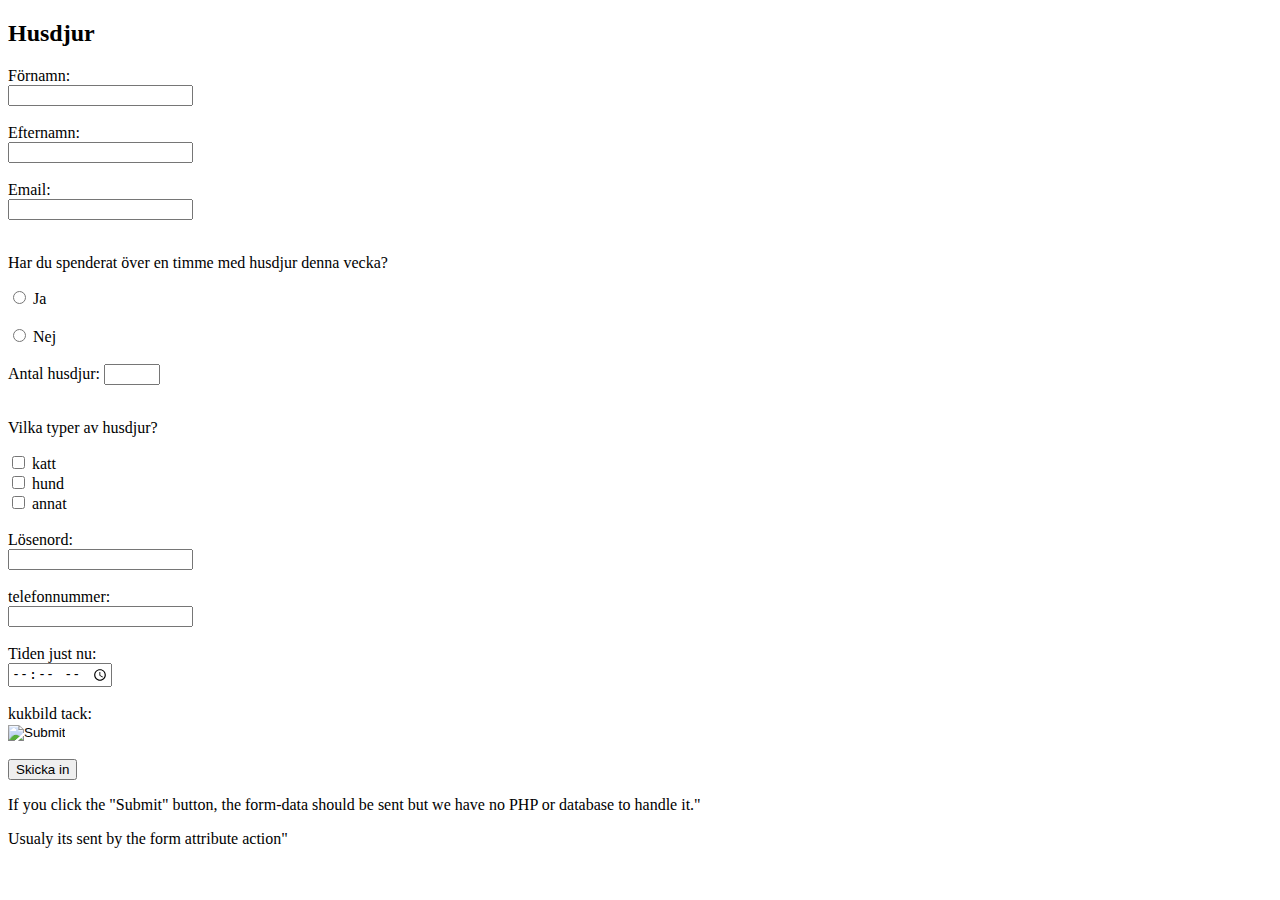
<file: HTML-form/form.html>
<!DOCTYPE html>
<html>
<body>

<h2>Husdjur</h2>

<form action="" target="_blank" method="post">
  
  <label for="fname">Förnamn:</label><br>
  <input type="text" id="fname" name="fname" required><br><br>
  <label for="lname">Efternamn:</label><br>
  <input type="text" id="lname" name="lname" required><br><br>
  <label for="lname">Email:</label><br>
  <input type="email" id="lname" name="lname" required><br><br>

  <p>Har du spenderat över en timme med husdjur denna vecka?</p>
  <input type="radio" id="ja" name="fav_language" value="ja">
  <label for="html">Ja</label><br><br>
  <input type="radio" id="nej" name="fav_language" value="nej">
  <label for="css">Nej</label><br><br>
  
  <label for="age">Antal husdjur:</label>
  <input type="number" id="djur" name="djur" min="0" max="20"><br><br>

  <p>Vilka typer av husdjur?</p>
  <input type="checkbox" id="katt" name="katt" value="katt">
  <label for="katt"> katt </label><br>
  <input type="checkbox" id="hund" name="hund" value="hund">
  <label for="hund"> hund </label><br>
  <input type="checkbox" id="annat" name="annat" value="annat">
  <label for="annat"> annat </label><br><br>    
  
  <label for="lösenord">Lösenord:</label><br>
  <input type="password" id="pwd" name="lösenord" minlength="6" required> <br><br>

  <label for="telefonnummer">telefonnummer:</label><br>
  <input type="tel" id="phone" name="phone" pattern="[0-9]{3}[0-9]{3}[0-9]{4}" required /><br><br>

  <label for="currTime">Tiden just nu:</label><br>
  <input type="time" id="currTime" name="currTime" required /><br><br>

  <label for="kuk">kukbild tack:</label><br>
  <input type="image" id="kuk" name="kuk" required /><br><br>
  
  <input type="submit" value="Skicka in">
  
  
</form> 

<p>If you click the "Submit" button, the form-data should be sent but we have no PHP or database to handle it."</p>
<p>Usualy its sent by the form attribute action"</p>

</body>
</html>
</file>
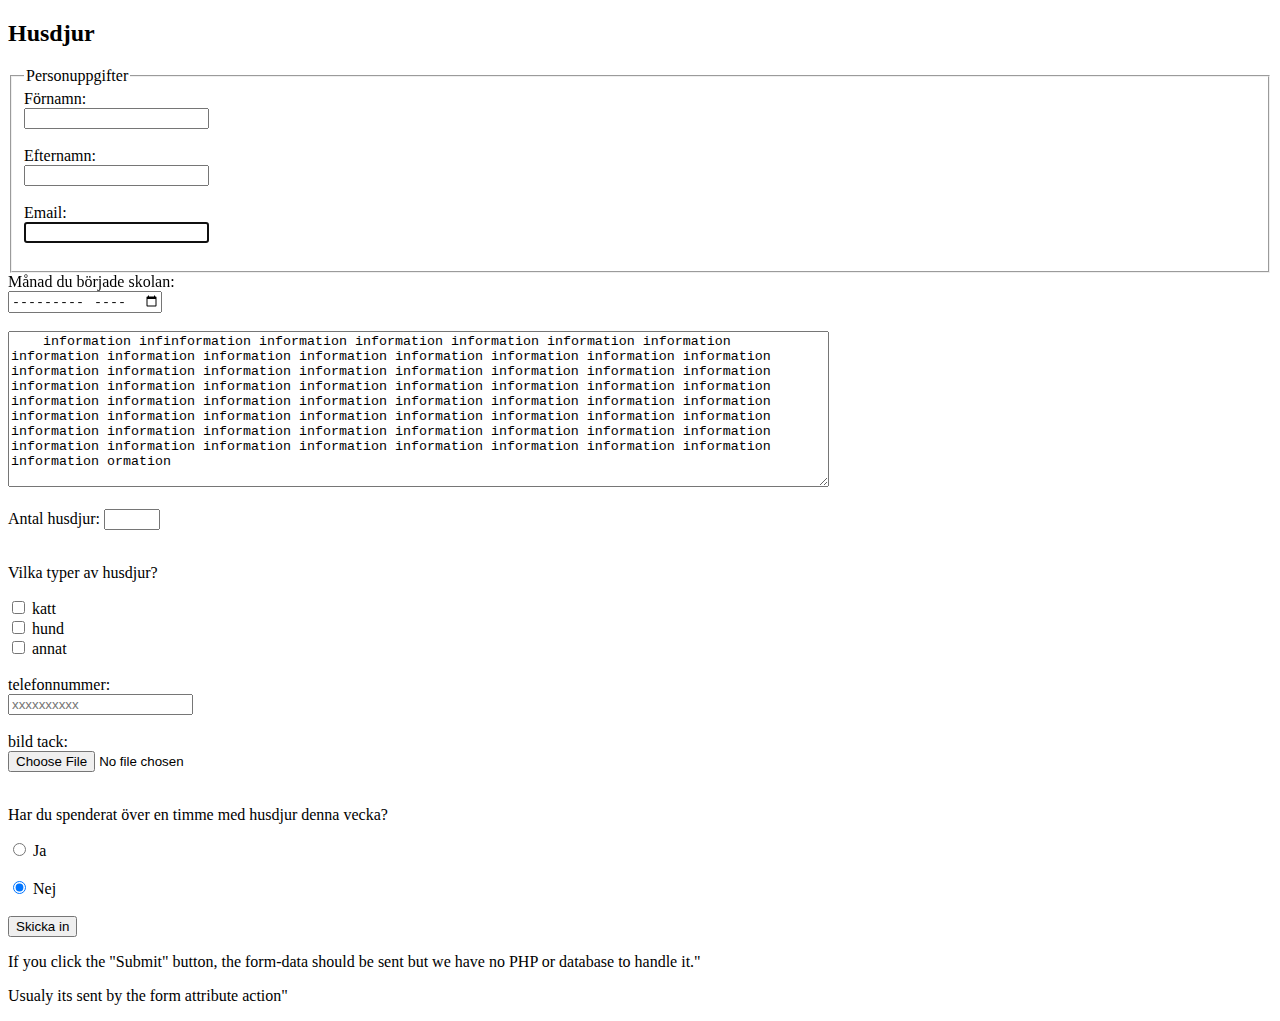
<file: HTML-form/form2.html>
<!DOCTYPE html>
<html>
<body>

<h2>Husdjur</h2>

<form action="" target="_blank" method="post" autocomplete="on">
  <fieldset>
    <legend>Personuppgifter</legend>
    <label for="fname">Förnamn:</label><br>
    <input type="text" id="fname" name="fname" required><br><br>
    <label for="lname">Efternamn:</label><br>
    <input type="text" id="lname" name="lname" required><br><br>
    <label for="lname">Email:</label><br>
    <input type="email" id="lname" name="lname" required autofocus><br><br>
  </fieldset>

  <label for="lname">Månad du började skolan:</label><br>
  <input type="month" id="month" name="month" required autofocus><br><br>

  <textarea readonly cols="100%" rows="10">
    information infinformation information information information information information information information information information information information information information information information information information information information information information information information information information information information information information information information information information information information information information information information information information information information information information information information information information information information information information information information information information information information information information information ormation 
  </textarea><br><br>
  
  <label for="age">Antal husdjur:</label>
  <input type="number" id="djur" name="djur" min="0" max="20"><br><br>

  <p>Vilka typer av husdjur?</p>
  <input type="checkbox" id="katt" name="katt" value="katt">
  <label for="katt"> katt </label><br>
  <input type="checkbox" id="hund" name="hund" value="hund">
  <label for="hund"> hund </label><br>
  <input type="checkbox" id="annat" name="annat" value="annat">
  <label for="annat"> annat </label><br><br>    

  <label for="telefonnummer">telefonnummer:</label><br>
  <input type="tel" id="phone" name="phone" pattern="[0-9]{3}[0-9]{3}[0-9]{2}[0-9]{2}" required placeholder="xxxxxxxxxx"/><br><br>

  <label for="bild">bild tack:</label><br>
  <input type="file" id="bild" name="bild" required accept="image/*"/><br><br>
  
  <p>Har du spenderat över en timme med husdjur denna vecka?</p>
  <input type="radio" id="ja" name="fav_language" value="ja">
  <label for="html">Ja</label><br><br>
  <input type="radio" id="nej" name="fav_language" value="nej" checked>
  <label for="css">Nej</label><br><br>

  <input type="submit" value="Skicka in">
  
  
</form> 

<p>If you click the "Submit" button, the form-data should be sent but we have no PHP or database to handle it."</p>
<p>Usualy its sent by the form attribute action"</p>

</body>
</html>
</file>
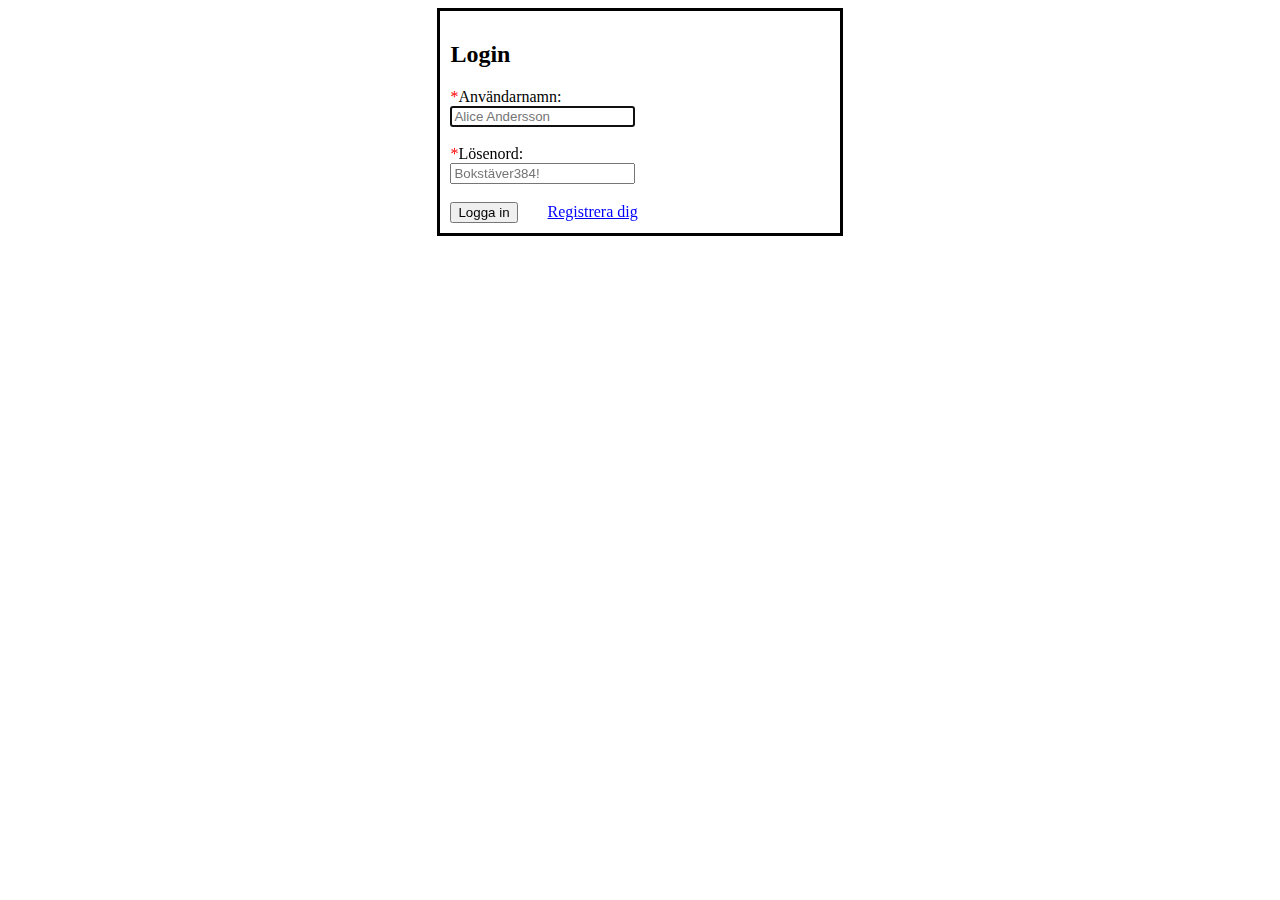
<file: uppgiftKonto/login.html>
<!DOCTYPE html>
<html>
    <head>
        <link rel="stylesheet" href="style.css">
    </head>
<body>
<div class="center">
<form action="" target="_blank" method="post">
  <h2>Login</h2>
  <label for="Användarnamn"><span style="color: red;">*</span>Användarnamn:</label><br>
  <input type="text" id="Användarnamn" name="Användarnamn" required placeholder="Alice Andersson" autofocus maxlength="20"><br><br>
  <label for="Lösenord"><span style="color: red;">*</span>Lösenord:</label><br>
  <input type="password" id="Lösenord" name="Lösenord" required placeholder="Bokstäver384!"><br><br>

  <input type="submit" value="Logga in"><a href="register.html" style="padding-left: 30px;"><span style="color: blue;">Registrera dig</span></a>
</form> 
</div>

</body>
</html>
</file>
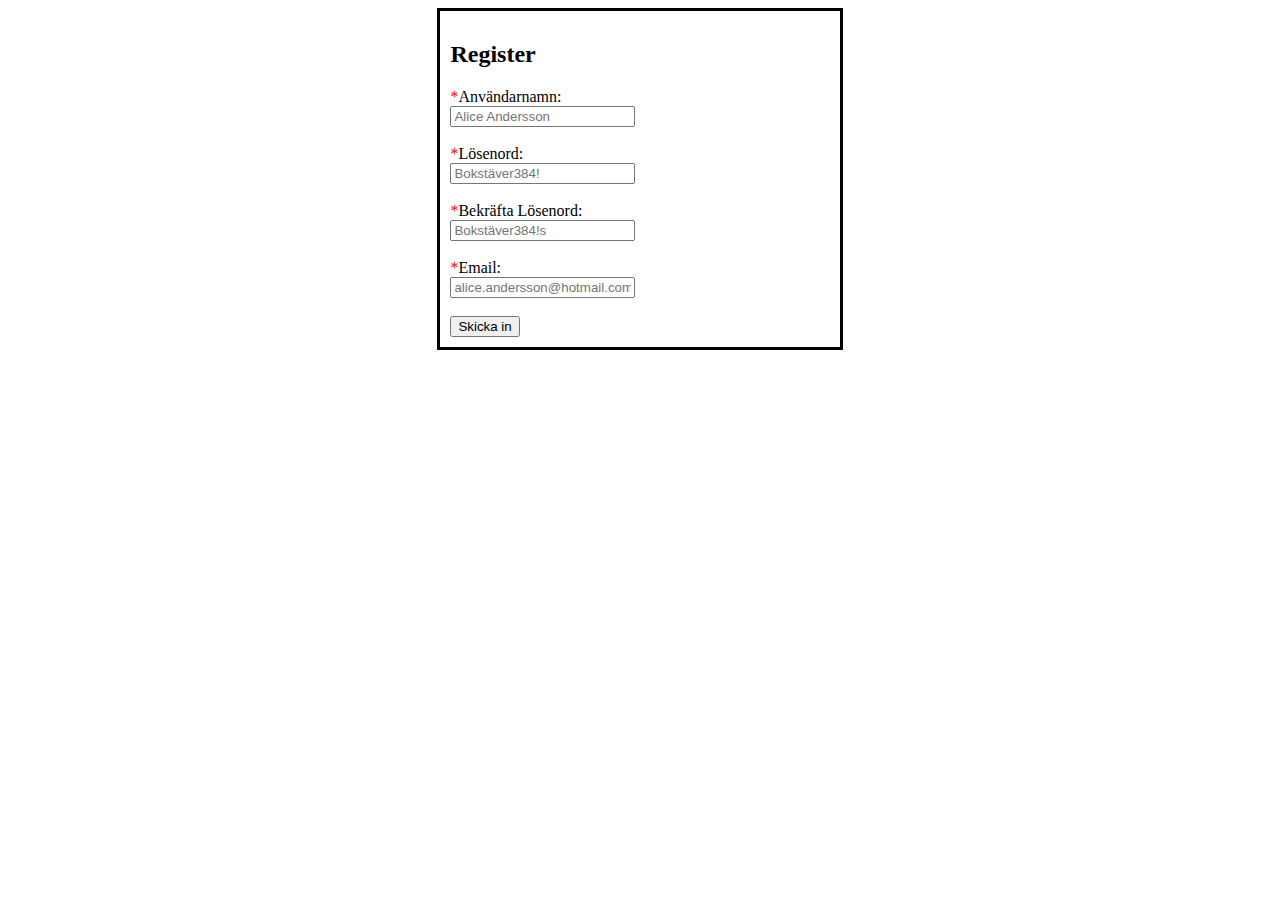
<file: uppgiftKonto/register.html>
<!DOCTYPE html>
<html>
    <head>
        <link rel="stylesheet" href="style.css">
    </head>
<body>
<div class="center">
<form action="" target="_blank" method="post">
  <h2>Register</h2>
  <label for="Användarnamn"><span style="color: red;">*</span>Användarnamn:</label><br>
  <input type="text" id="Användarnamn" name="Användarnamn" required placeholder="Alice Andersson"><br><br>

  <label for="Lösenord"><span style="color: red;">*</span>Lösenord:</label><br>
  <input type="password" id="Lösenord" name="Lösenord" required placeholder="Bokstäver384!"><br><br>

  <label for="BekräftaLösenord"><span style="color: red;">*</span>Bekräfta Lösenord:</label><br>
  <input type="password" id="BekräftaLösenord" name="Bekräfta Lösenord" required placeholder="Bokstäver384!s"><br><br>

  <label for="Email"><span style="color: red;">*</span>Email:</label><br>
  <input type="email" id="Email" name="Email" required placeholder="alice.andersson@hotmail.com"><br><br>

  <input type="submit" value="Skicka in">
  
  
</form> 
</div>

</body>
</html>
</file>
<file: uppgiftKonto/style.css>
.center {
    margin: auto;
    width: 30%;
    border: 3px solid rgb(0, 0, 0);
    padding: 10px;
  }
</file>
